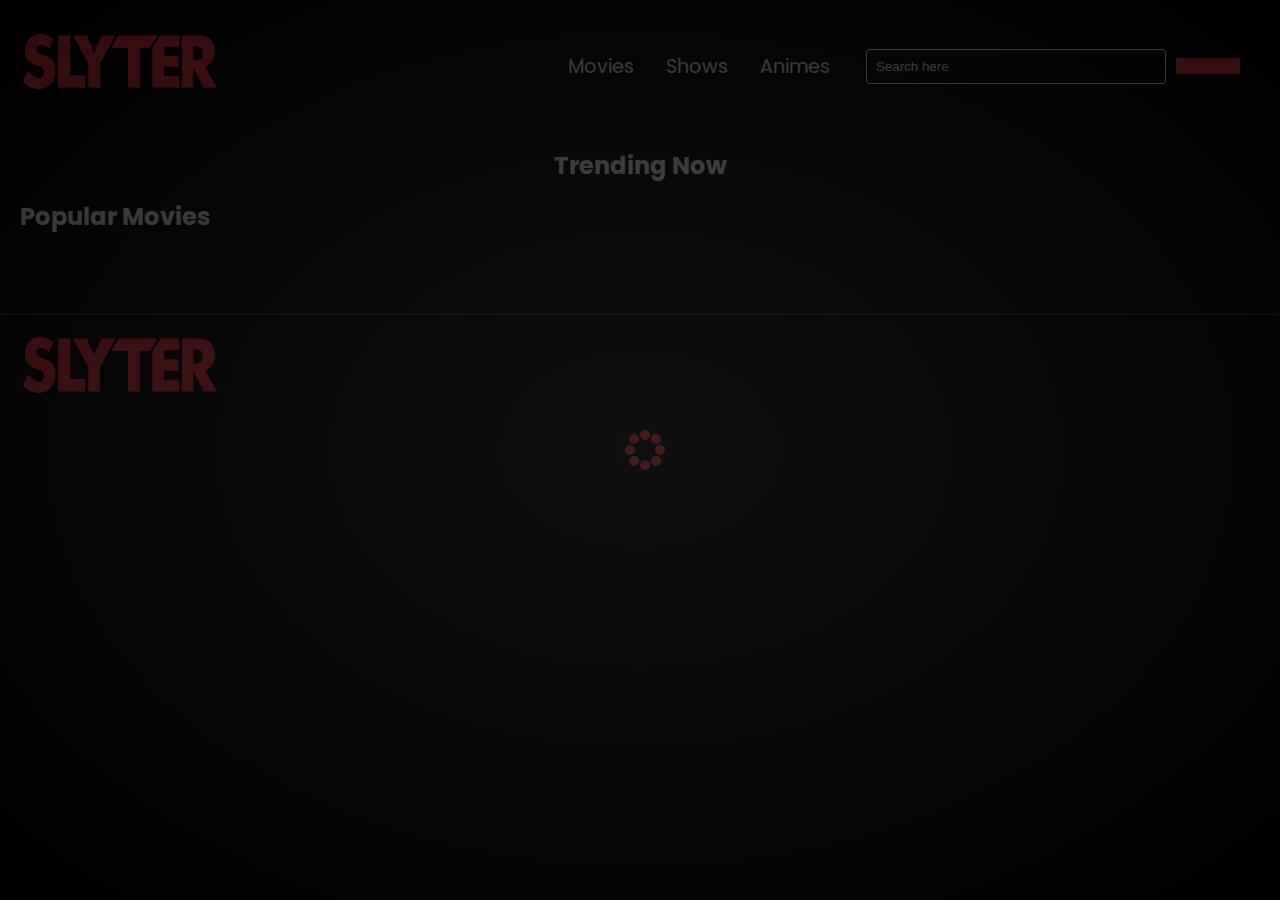
<file: index.html>
<!DOCTYPE html>
<html lang="en">

<head>
  <meta charset="UTF-8" />
  <meta http-equiv="X-UA-Compatible" content="IE=edge" />
  <link rel="stylesheet" href="https://cdnjs.cloudflare.com/ajax/libs/font-awesome/6.3.0/css/all.min.css"
    integrity="sha512-SzlrxWUlpfuzQ+pcUCosxcglQRNAq/DZjVsC0lE40xsADsfeQoEypE+enwcOiGjk/bSuGGKHEyjSoQ1zVisanQ=="
    crossorigin="anonymous" referrerpolicy="no-referrer" />
  <link rel="stylesheet" href="/lib/swiper.css" />
  <link rel="stylesheet" href="css/style.css" />
  <link rel="stylesheet" href="css/spinner.css" />
  <script src="lib/swiper.js"></script>
  <script src="js/script.js" defer></script>
  <title>Slyter</title>
</head>

<body>
  <header class="main-header">
    <div class="container">
      <div class="logo">
        <a href="/"><img src="images/logo.png" alt="site image"></a>
      </div>
      <div class='navigation'>
        <nav>
          <ul>
            <li>
              <a href="/" class="nav-link">Movies</a>
            </li>
            <li>
              <a href="/shows.html" class="nav-link">Shows</a>
            </li>
            <li>
              <a href="/animes.html" class="nav-link">Animes</a>
            </li>
          </ul>
        </nav>
        <div class="search">
          <div class="container">
            <div class="alert"></div>
            <form action="/search.html" class="search-form">
              <div class="search-flex">
                <input type="text" name="search-query" id="search-query" placeholder="Search here">
                <button class="btn" type="submit">
                  <i class="fas fa-search"></i>
                </button>
              </div>
            </form>
          </div>
        </div>
      </div>
    </div>
  </header>

  <section class="trending">
    <h2>Trending Now</h2>
    <div class="swiper">
      <div class="swiper-wrapper">
      </div>
    </div>
  </section>

  <section class="container">
    <h2>Popular Movies</h2>
    <div id="popular-movies" class="grid">
    </div>
  </section>

  <footer class="main-footer">
    <div class="container">
      <div class="logo">
        <img src="/images/logo.png" alt="site logo">
      </div>
      <div class="socials">
        <a href="#" target="_blank"><i class="fab fa-twitter"></i></a>
        <a href="#" target="_blank"><i class="fab fa-instagram"></i></a>
        <a href="#" target="_blank"><i class="fab fa-facebook-f"></i></a>
        <a href="#" target="_blank"><i class="fa-brands fa-discord"></i></a>
      </div>
    </div>
  </footer>
  <div class="spinner"></div>
</body>

</html>
</file>
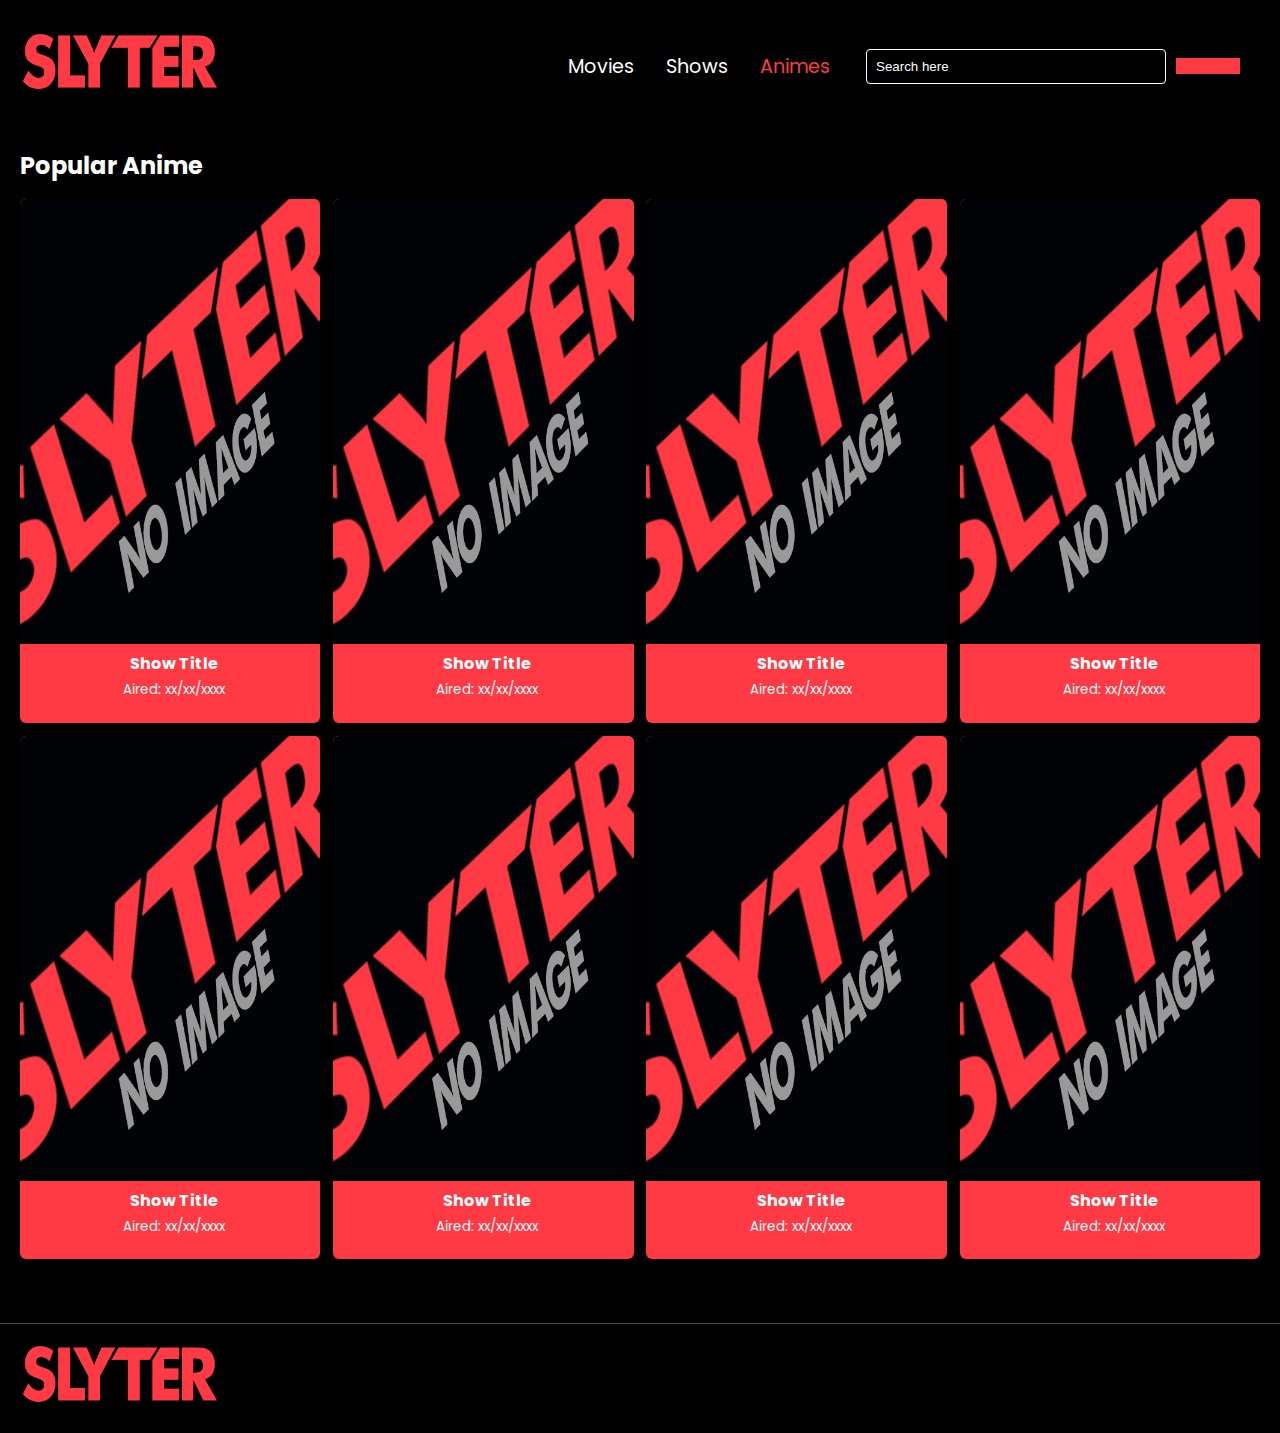
<file: animes.html>
<!DOCTYPE html>
<html lang="en">

<head>
    <meta charset="UTF-8" />
    <meta http-equiv="X-UA-Compatible" content="IE=edge" />
    <link rel="stylesheet" href="https://cdnjs.cloudflare.com/ajax/libs/font-awesome/6.3.0/css/all.min.css"
        integrity="sha512-SzlrxWUlpfuzQ+pcUCosxcglQRNAq/DZjVsC0lE40xsADsfeQoEypE+enwcOiGjk/bSuGGKHEyjSoQ1zVisanQ=="
        crossorigin="anonymous" referrerpolicy="no-referrer" />
    <link rel="stylesheet" href="css/style.css" />
    <link rel="stylesheet" href="css/spinner.css" />
    <script src="js/script.js" defer></script>
    <title>Slyter || Animes</title>
</head>

<body>
    <header class="main-header">
        <div class="container">
            <div class="logo">
                <a href="/"><img src="images/logo.png" alt="site image"></a>
            </div>
            <div class='navigation'>
                <nav>
                    <ul>
                        <li>
                            <a href="/" class="nav-link">Movies</a>
                        </li>
                        <li>
                            <a href="/shows.html" class="nav-link">Shows</a>
                        </li>
                        <li>
                            <a href="/animes.html" class="nav-link">Animes</a>
                        </li>
                    </ul>
                </nav>
                <div class="search">
                    <div class="container">
                        <div class="alert"></div>
                        <form action="/search.html" class="search-form">
                            <div class="search-flex">
                                <input type="text" name="search-query" id="search-query" placeholder="Search here">
                                <button class="btn" type="submit">
                                    <i class="fas fa-search"></i>
                                </button>
                            </div>
                        </form>
                    </div>
                </div>
            </div>
        </div>
    </header>

    <section class="container">
        <h2>Popular Anime</h2>
        <div id="popular-shows" class="grid">
            <div class="block">
                <a href="anime-info.html?id=1">
                    <img src="/images/no-image.png" class="block-img" alt="title">
                </a>
                <div class="block-body">
                    <h5 class="block-title">Show Title</h5>
                    <p class="block-text">
                        <small class="text-muted">Aired: xx/xx/xxxx</small>
                    </p>
                </div>
            </div>
            <div class="block">
                <a href="anime-info.html?id=1">
                    <img src="/images/no-image.png" class="block-img" alt="title">
                </a>
                <div class="block-body">
                    <h5 class="block-title">Show Title</h5>
                    <p class="block-text">
                        <small class="text-muted">Aired: xx/xx/xxxx</small>
                    </p>
                </div>
            </div>
            <div class="block">
                <a href="anime-info.html?id=1">
                    <img src="/images/no-image.png" class="block-img" alt="title">
                </a>
                <div class="block-body">
                    <h5 class="block-title">Show Title</h5>
                    <p class="block-text">
                        <small class="text-muted">Aired: xx/xx/xxxx</small>
                    </p>
                </div>
            </div>
            <div class="block">
                <a href="anime-info.html?id=1">
                    <img src="/images/no-image.png" class="block-img" alt="title">
                </a>
                <div class="block-body">
                    <h5 class="block-title">Show Title</h5>
                    <p class="block-text">
                        <small class="text-muted">Aired: xx/xx/xxxx</small>
                    </p>
                </div>
            </div>
            <div class="block">
                <a href="anime-info.html?id=1">
                    <img src="/images/no-image.png" class="block-img" alt="title">
                </a>
                <div class="block-body">
                    <h5 class="block-title">Show Title</h5>
                    <p class="block-text">
                        <small class="text-muted">Aired: xx/xx/xxxx</small>
                    </p>
                </div>
            </div>
            <div class="block">
                <a href="anime-info.html?id=1">
                    <img src="/images/no-image.png" class="block-img" alt="title">
                </a>
                <div class="block-body">
                    <h5 class="block-title">Show Title</h5>
                    <p class="block-text">
                        <small class="text-muted">Aired: xx/xx/xxxx</small>
                    </p>
                </div>
            </div>
            <div class="block">
                <a href="anime-info.html?id=1">
                    <img src="/images/no-image.png" class="block-img" alt="title">
                </a>
                <div class="block-body">
                    <h5 class="block-title">Show Title</h5>
                    <p class="block-text">
                        <small class="text-muted">Aired: xx/xx/xxxx</small>
                    </p>
                </div>
            </div>
            <div class="block">
                <a href="anime-info.html?id=1">
                    <img src="/images/no-image.png" class="block-img" alt="title">
                </a>
                <div class="block-body">
                    <h5 class="block-title">Show Title</h5>
                    <p class="block-text">
                        <small class="text-muted">Aired: xx/xx/xxxx</small>
                    </p>
                </div>
            </div>

    </section>

    <footer class="main-footer">
        <div class="container">
            <div class="logo">
                <img src="/images/logo.png" alt="site logo">
            </div>
            <div class="socials">
                <a href="#" target="_blank"><i class="fab fa-twitter"></i></a>
                <a href="#" target="_blank"><i class="fab fa-instagram"></i></a>
                <a href="#" target="_blank"><i class="fab fa-facebook-f"></i></a>
                <a href="#" target="_blank"><i class="fa-brands fa-discord"></i></a>
            </div>
        </div>
    </footer>
    <div class="spinner"></div>
</body>

</html>
</file>
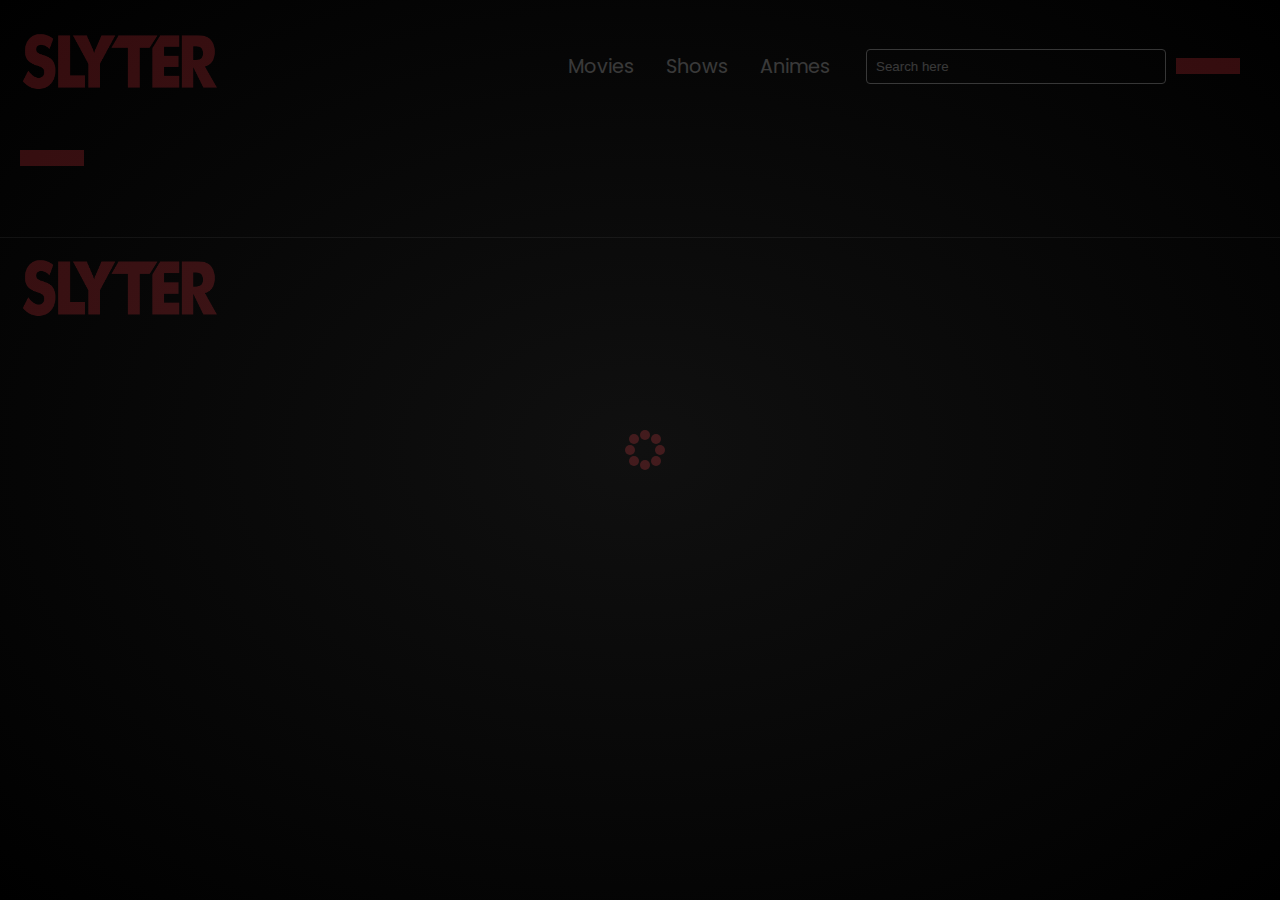
<file: movie-info.html>
<!DOCTYPE html>
<html lang="en">

<head>
    <meta charset="UTF-8">
    <meta http-equiv="X-UA-Compatible" content="IE=edge">
    <meta name="viewport" content="width=device-width, initial-scale=1.0">
    <link rel="stylesheet" href="https://cdnjs.cloudflare.com/ajax/libs/font-awesome/6.3.0/css/all.min.css"
        integrity="sha512-SzlrxWUlpfuzQ+pcUCosxcglQRNAq/DZjVsC0lE40xsADsfeQoEypE+enwcOiGjk/bSuGGKHEyjSoQ1zVisanQ=="
        crossorigin="anonymous" referrerpolicy="no-referrer" />
    <link rel="stylesheet" href="css/style.css" />
    <link rel="stylesheet" href="css/spinner.css" />
    <script src="js/script.js" defer></script>
    <title>Slyter || Movie Information</title>
</head>

<body>
    <header class="main-header">
        <div class="container">
            <div class="logo">
                <a href="/"><img src="images/logo.png" alt="site image"></a>
            </div>
            <div class='navigation'>
                <nav>
                    <ul>
                        <li>
                            <a href="/" class="nav-link">Movies</a>
                        </li>
                        <li>
                            <a href="/shows.html" class="nav-link">Shows</a>
                        </li>
                        <li>
                            <a href="/animes.html" class="nav-link">Animes</a>
                        </li>
                    </ul>
                </nav>
                <div class="search">
                    <div class="container">
                        <div class="alert"></div>
                        <form action="/search.html" class="search-form">
                            <div class="search-flex">
                                <input type="text" name="search-query" id="search-query" placeholder="Search here">
                                <button class="btn" type="submit">
                                    <i class="fas fa-search"></i>
                                </button>
                            </div>
                        </form>
                    </div>
                </div>
            </div>
        </div>
    </header>

    <section class="container movie-info">
        <div class="back-btn">
            <a href="index.html" class="btn">
                <i class="fa-solid fa-arrow-left"></i>
            </a>
        </div>
    </section>

    <footer class="main-footer">
        <div class="container">
            <div class="logo">
                <img src="/images/logo.png" alt="site logo">
            </div>
            <div class="socials">
                <a href="#" target="_blank"><i class="fab fa-twitter"></i></a>
                <a href="#" target="_blank"><i class="fab fa-instagram"></i></a>
                <a href="#" target="_blank"><i class="fab fa-facebook-f"></i></a>
                <a href="#" target="_blank"><i class="fa-brands fa-discord"></i></a>
            </div>
    </footer>
    <div class="spinner"></div>
</body>

</html>
</file>
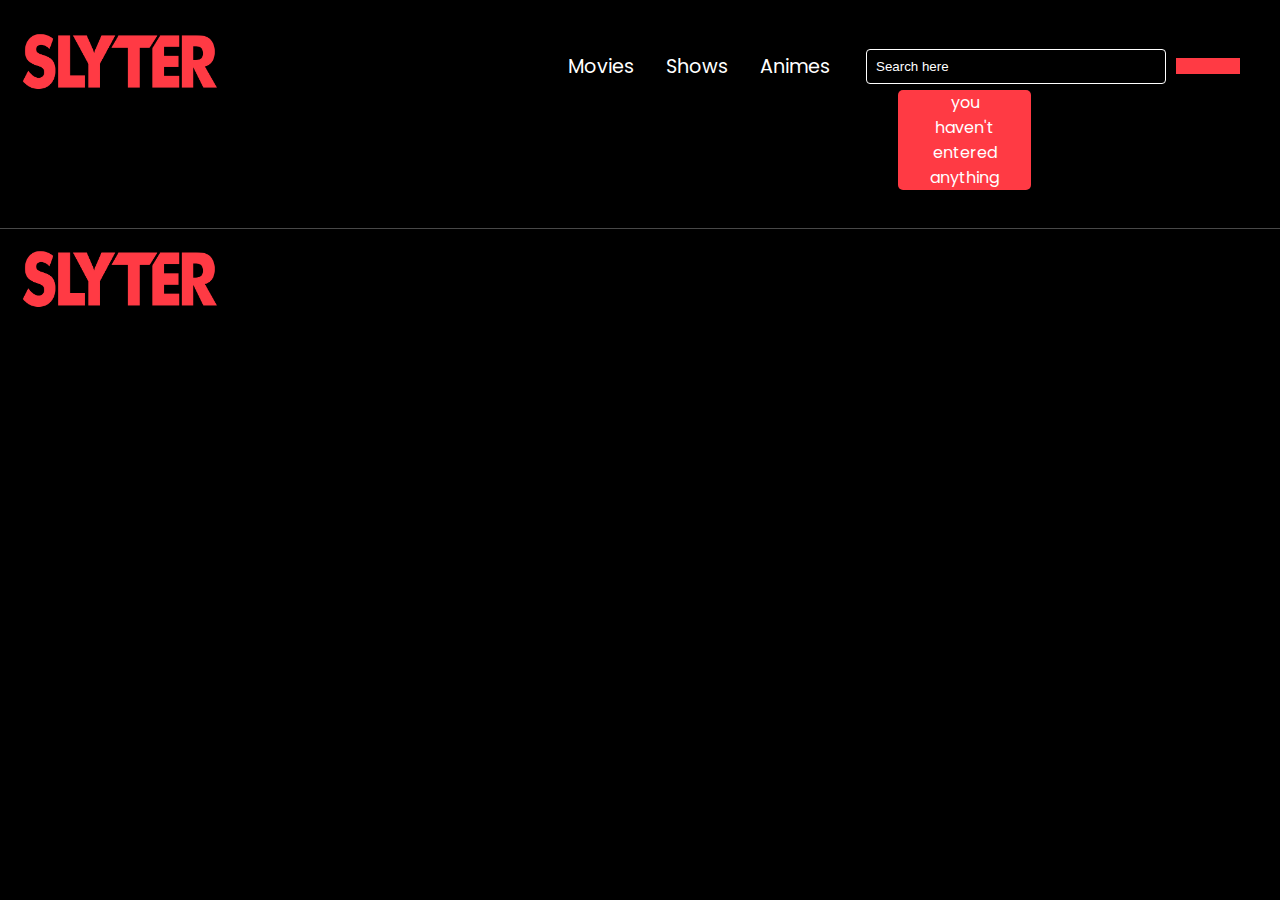
<file: search.html>
<!DOCTYPE html>
<html lang="en">

<head>
    <meta charset="UTF-8">
    <meta http-equiv="X-UA-Compatible" content="IE=edge">
    <meta name="viewport" content="width=device-width, initial-scale=1.0">
    <link rel="stylesheet" href="https://cdnjs.cloudflare.com/ajax/libs/font-awesome/6.3.0/css/all.min.css"
        integrity="sha512-SzlrxWUlpfuzQ+pcUCosxcglQRNAq/DZjVsC0lE40xsADsfeQoEypE+enwcOiGjk/bSuGGKHEyjSoQ1zVisanQ=="
        crossorigin="anonymous" referrerpolicy="no-referrer" />
    <link rel="stylesheet" href="css/style.css" />
    <link rel="stylesheet" href="css/spinner.css" />
    <script src="js/script.js" defer></script>
    <title>Slyter || Search</title>
</head>

<body>
    <header class="main-header">
        <div class="container">
            <div class="logo">
                <a href="/"><img src="images/logo.png" alt="site image"></a>
            </div>
            <div class='navigation'>
                <nav>
                    <ul>
                        <li>
                            <a href="/" class="nav-link">Movies</a>
                        </li>
                        <li>
                            <a href="/shows.html" class="nav-link">Shows</a>
                        </li>
                        <li>
                            <a href="/animes.html" class="nav-link">Animes</a>
                        </li>
                    </ul>
                </nav>
                <div class="search">
                    <div class="container">
                        <form action="/search.html" class="search-form">
                            <div class="search-flex">
                                <input type="text" name="search-query" id="search-query" placeholder="Search here">
                                <button class="btn" type="submit">
                                    <i class="fas fa-search"></i>
                                </button>
                            </div>
                            <div class="alert"></div>
                        </form>
                    </div>
                </div>
            </div>
        </div>
    </header>

    <section id="search-result" class="container">
        <heading id="search-result-wrapper"></heading>
        <div id="search-results" class="grid">
        </div>
        <div id="pagination">
        </div>
    </section>

    <footer class="main-footer">
        <div class="container">
            <div class="logo">
                <img src="/images/logo.png" alt="site logo">
            </div>
            <div class="socials">
                <a href="#" target="_blank"><i class="fab fa-twitter"></i></a>
                <a href="#" target="_blank"><i class="fab fa-instagram"></i></a>
                <a href="#" target="_blank"><i class="fab fa-facebook-f"></i></a>
                <a href="#" target="_blank"><i class="fa-brands fa-discord"></i></a>
            </div>
        </div>
    </footer>
    <div class="spinner"></div>
</body>

</html>
</file>
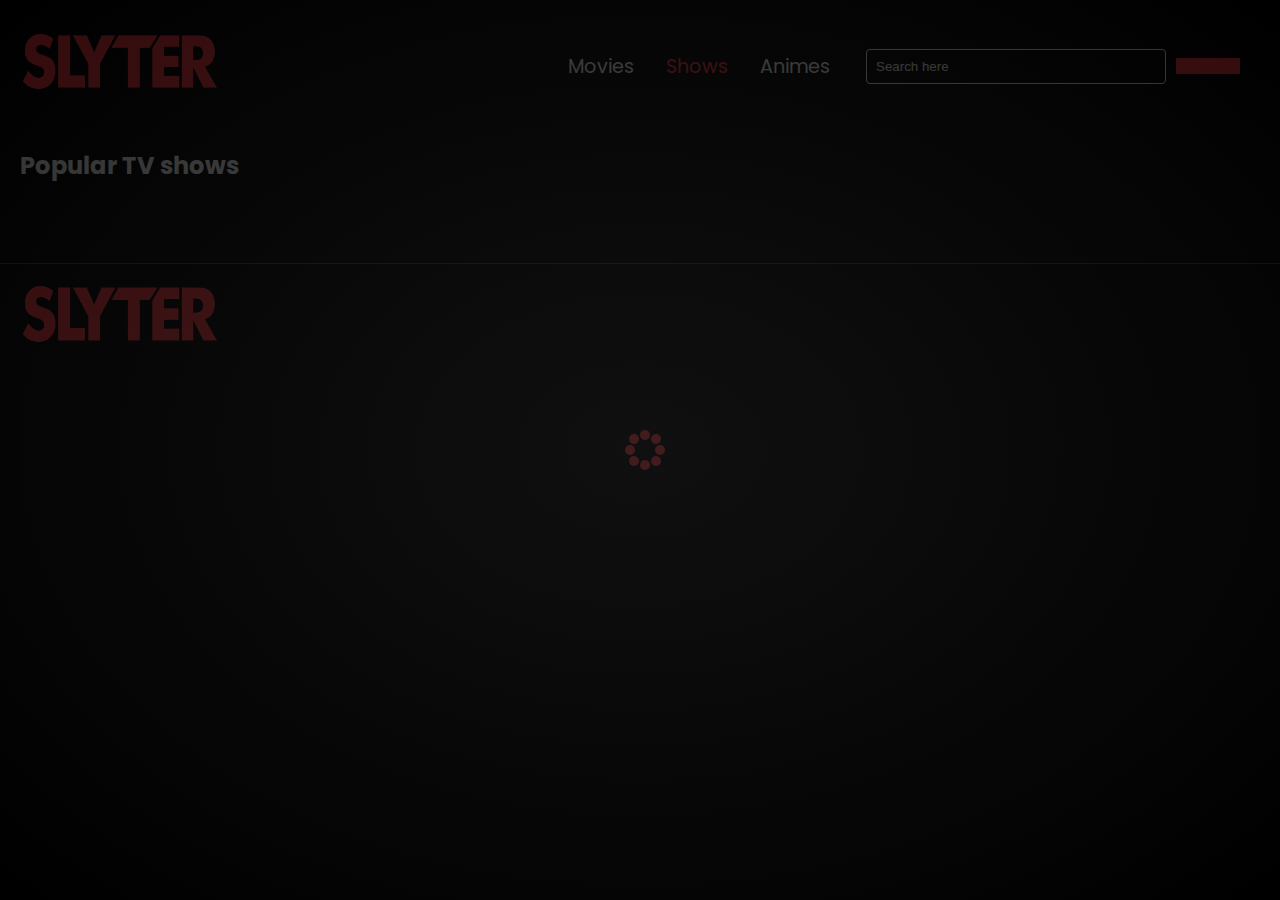
<file: shows.html>
<!DOCTYPE html>
<html lang="en">

<head>
    <meta charset="UTF-8" />
    <meta http-equiv="X-UA-Compatible" content="IE=edge" />
    <link rel="stylesheet" href="https://cdnjs.cloudflare.com/ajax/libs/font-awesome/6.3.0/css/all.min.css"
        integrity="sha512-SzlrxWUlpfuzQ+pcUCosxcglQRNAq/DZjVsC0lE40xsADsfeQoEypE+enwcOiGjk/bSuGGKHEyjSoQ1zVisanQ=="
        crossorigin="anonymous" referrerpolicy="no-referrer" />
    <link rel="stylesheet" href="css/style.css" />
    <link rel="stylesheet" href="css/spinner.css" />
    <script src="js/script.js" defer></script>
    <title>Slyter || TV Shows</title>
</head>

<body>
    <header class="main-header">
        <div class="container">
            <div class="logo">
                <a href="/"><img src="images/logo.png" alt="site image"></a>
            </div>
            <div class='navigation'>
                <nav>
                    <ul>
                        <li>
                            <a href="/" class="nav-link">Movies</a>
                        </li>
                        <li>
                            <a href="/shows.html" class="nav-link">Shows</a>
                        </li>
                        <li>
                            <a href="/animes.html" class="nav-link">Animes</a>
                        </li>
                    </ul>
                </nav>
                <div class="search">
                    <div class="container">
                        <div class="alert"></div>
                        <form action="/search.html" class="search-form">
                            <div class="search-flex">
                                <input type="text" name="search-query" id="search-query" placeholder="Search here">
                                <button class="btn" type="submit">
                                    <i class="fas fa-search"></i>
                                </button>
                            </div>
                        </form>
                    </div>
                </div>
            </div>
        </div>
    </header>

    <section class="container">
        <h2>Popular TV shows</h2>
        <div id="popular-shows" class="grid">
        </div>
    </section>

    <footer class="main-footer">
        <div class="container">
            <div class="logo">
                <img src="/images/logo.png" alt="site logo">
            </div>
            <div class="socials">
                <a href="#" target="_blank"><i class="fab fa-twitter"></i></a>
                <a href="#" target="_blank"><i class="fab fa-instagram"></i></a>
                <a href="#" target="_blank"><i class="fab fa-facebook-f"></i></a>
                <a href="#" target="_blank"><i class="fa-brands fa-discord"></i></a>
            </div>
        </div>
    </footer>
    <div class="spinner"></div>
</body>

</html>
</file>
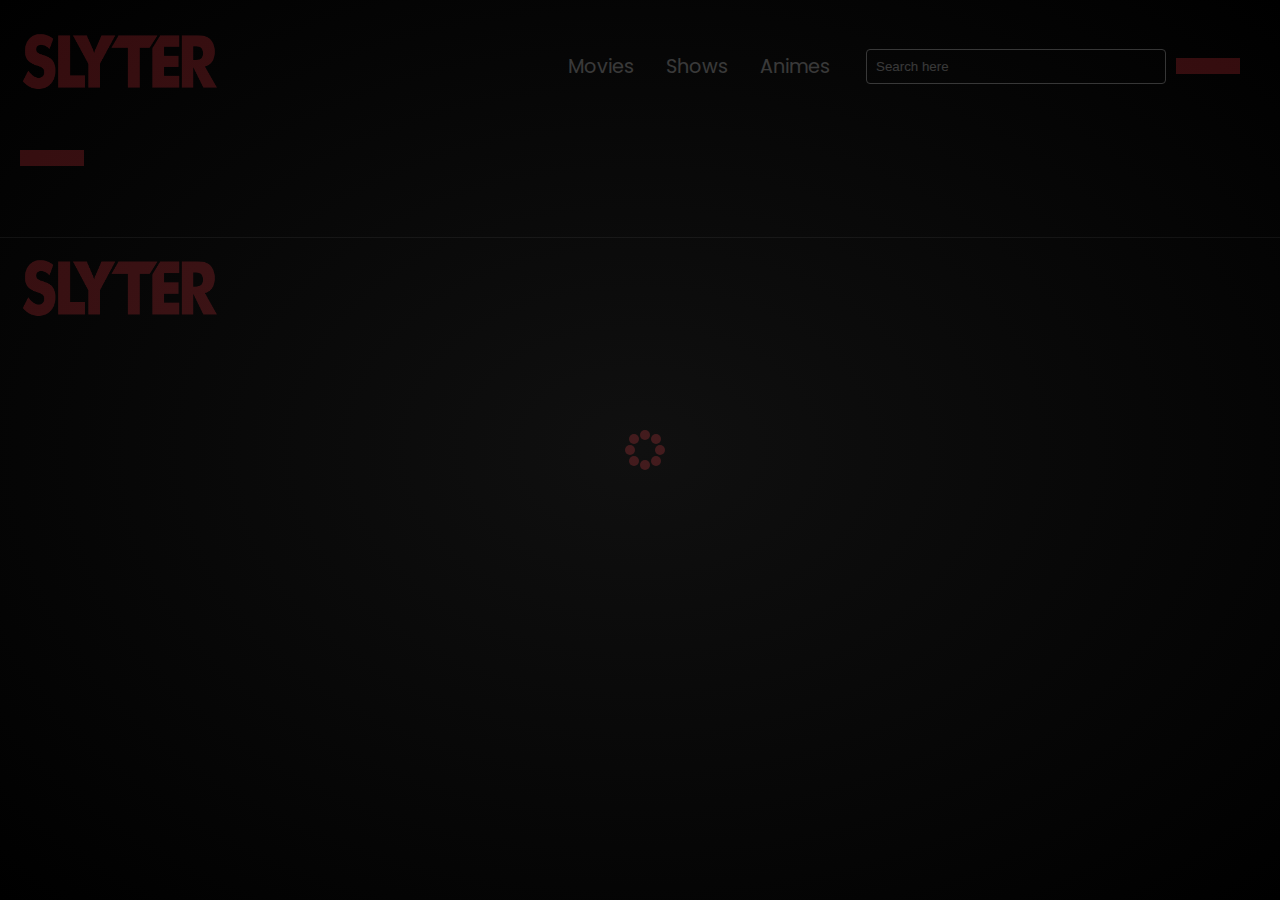
<file: tv-info.html>
<!DOCTYPE html>
<html lang="en">

<head>
    <meta charset="UTF-8">
    <meta http-equiv="X-UA-Compatible" content="IE=edge">
    <meta name="viewport" content="width=device-width, initial-scale=1.0">
    <link rel="stylesheet" href="https://cdnjs.cloudflare.com/ajax/libs/font-awesome/6.3.0/css/all.min.css"
        integrity="sha512-SzlrxWUlpfuzQ+pcUCosxcglQRNAq/DZjVsC0lE40xsADsfeQoEypE+enwcOiGjk/bSuGGKHEyjSoQ1zVisanQ=="
        crossorigin="anonymous" referrerpolicy="no-referrer" />
    <link rel="stylesheet" href="css/style.css" />
    <link rel="stylesheet" href="css/spinner.css" />
    <script src="js/script.js" defer></script>
    <title>Slyter || Movie Information</title>
</head>

<body>
    <header class="main-header">
        <div class="container">
            <div class="logo">
                <a href="/"><img src="images/logo.png" alt="site image"></a>
            </div>
            <div class='navigation'>
                <nav>
                    <ul>
                        <li>
                            <a href="/" class="nav-link">Movies</a>
                        </li>
                        <li>
                            <a href="/shows.html" class="nav-link">Shows</a>
                        </li>
                        <li>
                            <a href="/animes.html" class="nav-link">Animes</a>
                        </li>
                    </ul>
                </nav>
                <div class="search">
                    <div class="container">
                        <div class="alert"></div>
                        <form action="/search.html" class="search-form">
                            <div class="search-flex">
                                <input type="text" name="search-query" id="search-query" placeholder="Search here">
                                <button class="btn" type="submit">
                                    <i class="fas fa-search"></i>
                                </button>
                            </div>
                        </form>
                    </div>
                </div>
            </div>
        </div>
    </header>

    <section class="container tv-info">
        <div class="back-btn">
            <a href="shows.html" class="btn">
                <i class="fa-solid fa-arrow-left"></i>
            </a>
        </div>
    </section>

    <footer class="main-footer">
        <div class="container">
            <div class="logo">
                <img src="/images/logo.png" alt="site logo">
            </div>
            <div class="socials">
                <a href="#" target="_blank"><i class="fab fa-twitter"></i></a>
                <a href="#" target="_blank"><i class="fab fa-instagram"></i></a>
                <a href="#" target="_blank"><i class="fab fa-facebook-f"></i></a>
                <a href="#" target="_blank"><i class="fa-brands fa-discord"></i></a>
            </div>
        </div>
    </footer>
    <div class="spinner"></div>
</body>

</html>
</file>
<file: css/style.css>
@import url('https://fonts.googleapis.com/css2?family=Poppins:wght@300;400;500;600;700&display=swap');

*,
*::after,
*::before {
    padding: 0;
    margin: 0;
    box-sizing: border-box;
}



body {
    background: var(--color-pri);
    font-family: 'Poppins', sans-serif;
    font-size: 1rem;
    overflow-x: hidden;
    color: var(--darkmode-color-primary);
}

a {
    color: var(--darkmode-color-primary);
    text-decoration: none;
}

i {
    color: white
}

ul {
    list-style: none;
}

.text-primary {
    color: var(--color-pri);
}

p {
    margin: 1rem 0;
}

.text-secondary {
    color: var(--color-sec);
}

.back-btn {
    margin-top: 30px;
}

/* nav-bar */

.navigation {
    display: flex;
    justify-content: space-between;
    align-items: center;
}

.navigation nav {
    margin: 0 1rem;
}

.navigation nav a:hover {
    transition: all 0.2s ease-in-out;
    color: var(--color-sec)
}

/* search */

.search {
    width: 100%;
    display: flex;
    justify-content: center;
    align-items: center;
    flex-wrap: wrap;
}

.search .container form {
    width: 100%;
}

.search-flex {
    display: flex;
    justify-content: space-between;
    align-items: center;
}

.search .container form input[type='text'] {
    width: 300px;
    padding: 9px;
    margin-right: 10px;
    border: 1px solid var(--darkmode-color-primary);
    border-radius: 4px;
    background: transparent;
    color: #fff;
}

.search .container form input[type='text']:focus {
    border: 3px solid var(--darkmode-color-primary);
    outline: none;
}


.search .container form input[type='text']::placeholder {
    color: #fff;
}

#pagination {
    margin-top: 5rem;
    text-align: center;
}

#pagination .btn {
    border-radius: 4px;
    color: var(--color-sec);
    background-color: transparent;
    border: 2px solid var(--color-sec);
    font-size: 1.2rem;
    padding: 0.5rem 4rem;
    margin-left: 0.8rem;
}

#pagination .btn:hover {
    color: var(--color-sec);
    background-color: white;
    border: 2px solid white;
    transform: none;
}

.page-count {
    position: relative;
    margin: 1rem;
}

.btn {
    display: inline-block;
    padding: 0.5rem 2rem;
    background-color: var(--color-sec);
    border: none;
    cursor: pointer;
    transition: all 0.2s ease-in-out;
}

.btn:hover {
    transform: scale(1.1);
    background-color: var(--color-sec);
    color: var(--darkmode-color-primary);
}

.btn:disabled {
    border-color: #ccc;
    cursor: not-allowed;
}

.btn:disabled:hover {
    background: transparent;
    color: #fff;
}

.btn i {
    font-size: 1.2rem;
    color: var(--darkmode-color-primary);
    pointer-events: none;
}


.main-header {
    padding: 1rem 0;
    margin-top: 1rem;
    margin-bottom: 2rem;
}

.container .logo img {
    width: 200px;
}

.container {
    max-width: 1400px;
    width: 100%;
    margin: 0 auto;
    padding: 0 20px;
}

.main-header .container {
    display: flex;
    justify-content: space-between;
    align-items: center;
    padding: 0 20px;
}

.main-header .container ul {
    display: flex;
    flex-direction: row;
    align-items: center;
    gap: 2rem;
    font-size: 1.2rem;
}

/* main content */

.container h2 {
    margin-bottom: 1rem;
}

.grid {
    display: grid;
    grid-template-columns: repeat(auto-fit, minmax(300px, 1fr));
    grid-gap: 0.8rem;
}

.block {
    background: var(--color-sec);
    border-radius: 6px;
}

.block img {
    width: 100%;
    height: 85%;
    border-top-right-radius: 6px;
    border-top-left-radius: 6px;
}

.block-body {
    padding-bottom: 1rem;
    padding-left: 0.5rem;
    color: var(--darkmode-color-primary);
}

.block-body h5 {
    font-size: 1em;
    text-align: center;
}

.block-body p {
    text-align: center;
    margin: 0;
}

.block-body .rating {

    margin-bottom: 10px;
    font-size: 0.8rem;
}

.block:hover {
    transform: scale(1.02);
    transition: all 0.2s cubic-bezier(0.39, 0.575, 0.565, 1);
    background-color: #fa545d;
}

/* footer */

.main-footer {
    max-width: 1400px;
    border-top: 1px solid rgba(255, 255, 255, 0.283);
    margin: auto;
    padding: 20px 0;
    margin-top: 4rem;
}

.main-footer .container {
    display: flex;
    justify-content: space-between;
    align-items: center;
}

.main-footer .container .socials {
    display: flex;
    font-size: 20px;
    gap: 1rem;
}

.socials i:hover {
    color: var(--color-sec);
}


/* swiper */

.trending {
    text-align: center;
}

.swiper {
    margin-top: 1rem;
    width: 100%;
    height: 50%;
}

.swiper-slide {
    text-align: center;
    font-size: 1rem;
    display: flex;
    flex-direction: column;
    justify-content: center;
    align-items: center;
}

.swiper-slide img {
    display: block;
    width: 100%;
    height: 100%;
    object-fit: cover;
}

.slider-rating {
    padding: 10px;
}

/* details */
.details-head {
    display: flex;
    justify-content: space-between;
    align-items: center;
    margin: 50px 0 30px;
}

.details-head img {
    width: 300px;
    height: 100%;
}

.details-head p {
    width: 90%;
    text-align: justify;
}

.details-foot {
    margin: 2rem 0;
}

.details-foot li {
    margin: 15px 0;
    padding-bottom: 8px;
    border-bottom: 1px solid #fff;
    border-color: rgba(255, 255, 255, 0.1);
}


/* active link class */

.activeLink {
    transition: all 0.2s ease-in-out;
    color: var(--color-sec);
}

/* alert */
.alert {
    text-align: center;
    padding: 0 2rem;
    margin-top: 0.2rem;
    border-radius: 5px;
    position: absolute;
    z-index: 9;
}

.alert-message-success {
    background: rgb(3, 196, 3);
}

.alert-message-fail {
    background: var(--color-sec);
}

@media (max-width:1000px) {
    .main-header .container {
        display: flex;
        flex-direction: column;
    }

    .navigation {
        display: block;
    }

    .logo {
        margin: 2rem 0;
    }

    .navigation nav {
        margin-bottom: 2rem;
    }

    .navigation nav ul {
        justify-content: space-between;
    }

    .main-footer .logo img {
        width: 20%;
    }

    .grid {
        display: grid;
        grid-template-columns: repeat(auto-fit, minmax(250px, 1fr));
        grid-gap: 0.8rem;
    }
}


@media (max-width: 700px) {

    .details-head {
        flex-direction: column-reverse;
        margin-bottom: 40px;
        padding-bottom: 20px;
    }
}


:root {
    --color-pri: black;
    --color-sec: #FF3A44;
    --darkmode-color-primary: white;
}
</file>
<file: css/spinner.css>
.spinner {
  position: fixed;
  z-index: 999;
  height: 2em;
  width: 2em;
  overflow: show;
  margin: auto;
  top: 0;
  left: 0;
  bottom: 0;
  right: 0;
  display: none;
}

.show {
  display: block;
}

/* Transparent Overlay */
.spinner:before {
  content: '';
  display: block;
  position: fixed;
  top: 0;
  left: 0;
  width: 100%;
  height: 100%;
  background: radial-gradient(rgba(20, 20, 20, 0.8), rgba(0, 0, 0, 0.8));

  background: -webkit-radial-gradient(rgba(20, 20, 20, 0.8),
      rgba(0, 0, 0, 0.8));
}

/* :not(:required) hides these rules from IE9 and below */
.spinner:not(:required) {
  /* hide "loading..." text */
  font: 0/0 a;
  color: transparent;
  text-shadow: none;
  background-color: transparent;
  border: 0;
}

.spinner:not(:required):after {
  content: '';
  display: block;
  font-size: 10px;
  width: 1em;
  height: 1em;
  margin-top: -0.5em;
  -webkit-animation: spinner 150ms infinite linear;
  -moz-animation: spinner 150ms infinite linear;
  -ms-animation: spinner 150ms infinite linear;
  -o-animation: spinner 150ms infinite linear;
  animation: spinner 150ms infinite linear;
  border-radius: 0.5em;
  -webkit-box-shadow: #FF3A44 1.5em 0 0 0,
    #FF3A44 1.1em 1.1em 0 0,
    #FF3A44 0 1.5em 0 0,
    #FF3A44 -1.1em 1.1em 0 0,
    #FF3A44 -1.5em 0 0 0,
    #FF3A44 -1.1em -1.1em 0 0,
    #FF3A44 0 -1.5em 0 0,
    #FF3A44 1.1em -1.1em 0 0;
  box-shadow: #FF3A44 1.5em 0 0 0,
    #FF3A44 1.1em 1.1em 0 0,
    #FF3A44 0 1.5em 0 0,
    #FF3A44 -1.1em 1.1em 0 0,
    #FF3A44 -1.5em 0 0 0,
    #FF3A44 -1.1em -1.1em 0 0,
    #FF3A44 0 -1.5em 0 0,
    #FF3A44 1.1em -1.1em 0 0;
}

/* Animation */

@-webkit-keyframes spinner {
  0% {
    -webkit-transform: rotate(0deg);
    -moz-transform: rotate(0deg);
    -ms-transform: rotate(0deg);
    -o-transform: rotate(0deg);
    transform: rotate(0deg);
  }

  100% {
    -webkit-transform: rotate(-360deg);
    -moz-transform: rotate(-360deg);
    -ms-transform: rotate(-360deg);
    -o-transform: rotate(-360deg);
    transform: rotate(-360deg);
  }
}

@-moz-keyframes spinner {
  0% {
    -webkit-transform: rotate(0deg);
    -moz-transform: rotate(0deg);
    -ms-transform: rotate(0deg);
    -o-transform: rotate(0deg);
    transform: rotate(0deg);
  }

  100% {
    -webkit-transform: rotate(-360deg);
    -moz-transform: rotate(-360deg);
    -ms-transform: rotate(-360deg);
    -o-transform: rotate(-360deg);
    transform: rotate(-360deg);
  }
}

@-o-keyframes spinner {
  0% {
    -webkit-transform: rotate(0deg);
    -moz-transform: rotate(0deg);
    -ms-transform: rotate(0deg);
    -o-transform: rotate(0deg);
    transform: rotate(0deg);
  }

  100% {
    -webkit-transform: rotate(-360deg);
    -moz-transform: rotate(-360deg);
    -ms-transform: rotate(-360deg);
    -o-transform: rotate(-360deg);
    transform: rotate(-360deg);
  }
}

@keyframes spinner {
  0% {
    -webkit-transform: rotate(0deg);
    -moz-transform: rotate(0deg);
    -ms-transform: rotate(0deg);
    -o-transform: rotate(0deg);
    transform: rotate(0deg);
  }

  100% {
    -webkit-transform: rotate(360deg);
    -moz-transform: rotate(360deg);
    -ms-transform: rotate(360deg);
    -o-transform: rotate(360deg);
    transform: rotate(360deg);
  }
}
</file>
